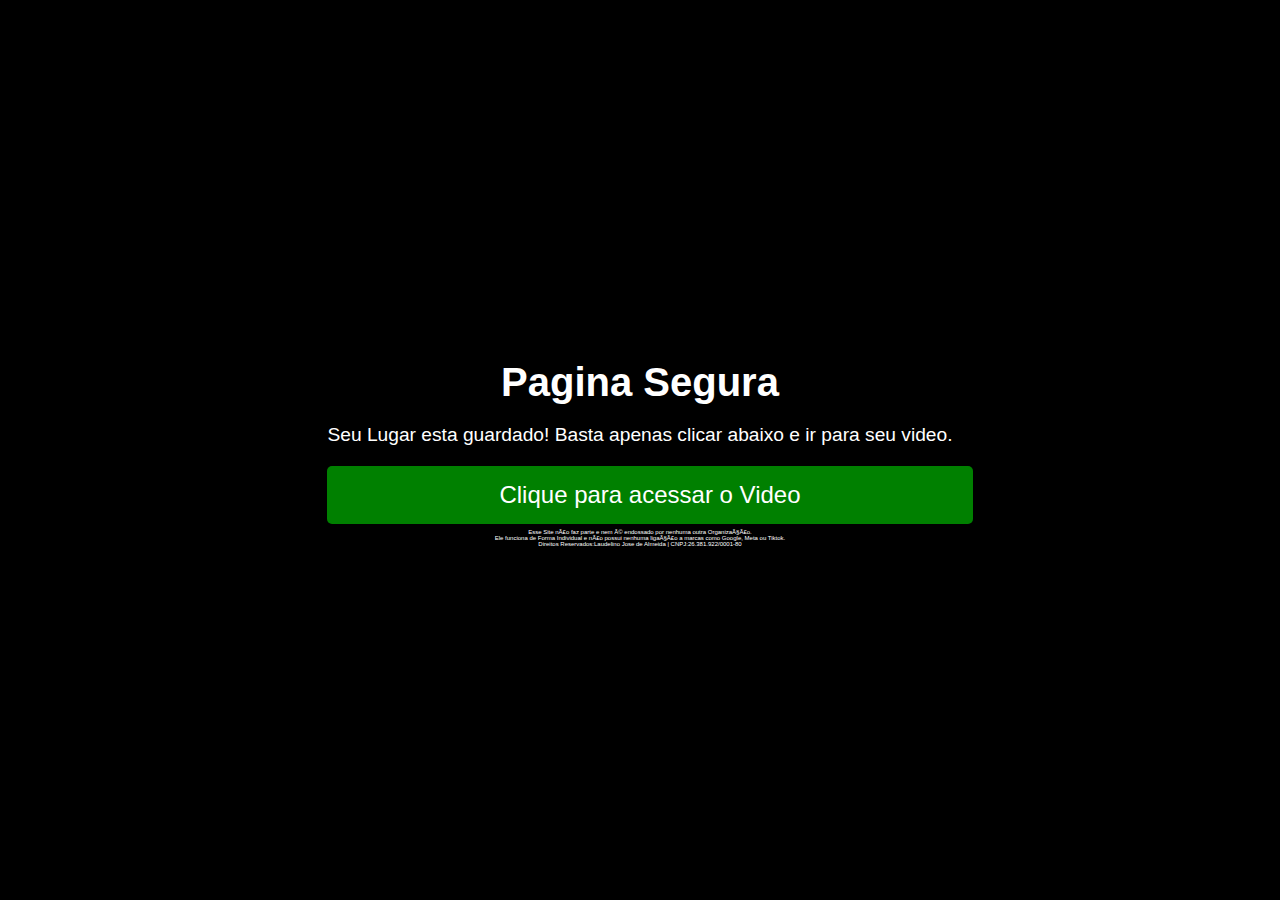
<file: ps/index.html>
<!DOCTYPE html>
<html>
<head>
<meta name="viewport" content="width=device-width, initial-scale=1.0">
<style>
    body {
      background-color: black;
      display: flex;
      justify-content: center;
      align-items: center;
      height: 100vh;
      margin: 0;
      font-family: Arial, sans-serif;
      color: white;
    }
    h1 {
      font-size: 2.5em;
      text-align: center;
      margin-bottom: 10px;
    }
    p {
      font-size: 1.2em;
      text-align: center;
      margin-bottom: 20px;
    }
    .button {
      background-color: green;
      color: white;
      padding: 15px 10px;
      text-align: center;
      text-decoration: none;
      display: inline-block;
      font-size: 1.5em;
      border-radius: 5px;
      width: 100%;
    }
    .disclaimer {
      font-size: 0.3em;
    }
  </style>
</head>
<body>
<div>
<h1>Pagina Segura</h1>
<p>Seu Lugar esta guardado! Basta apenas clicar abaixo e ir para seu video.</p>
<a class="button" href="https://gamemoney.store">Clique para acessar o Video</a>
<p class="disclaimer">Esse Site nÃ£o faz parte e nem Ã© endossado por nenhuma outra OrganizaÃ§Ã£o.<br> Ele funciona de Forma Individual e nÃ£o possui nenhuma ligaÃ§Ã£o a marcas como Google, Meta ou Tiktok.<br> Direitos Reservados:Laudelino Jose de Almeida | CNPJ:26.381.922/0001-80</p>
</div>
</body>
</html>
</file>
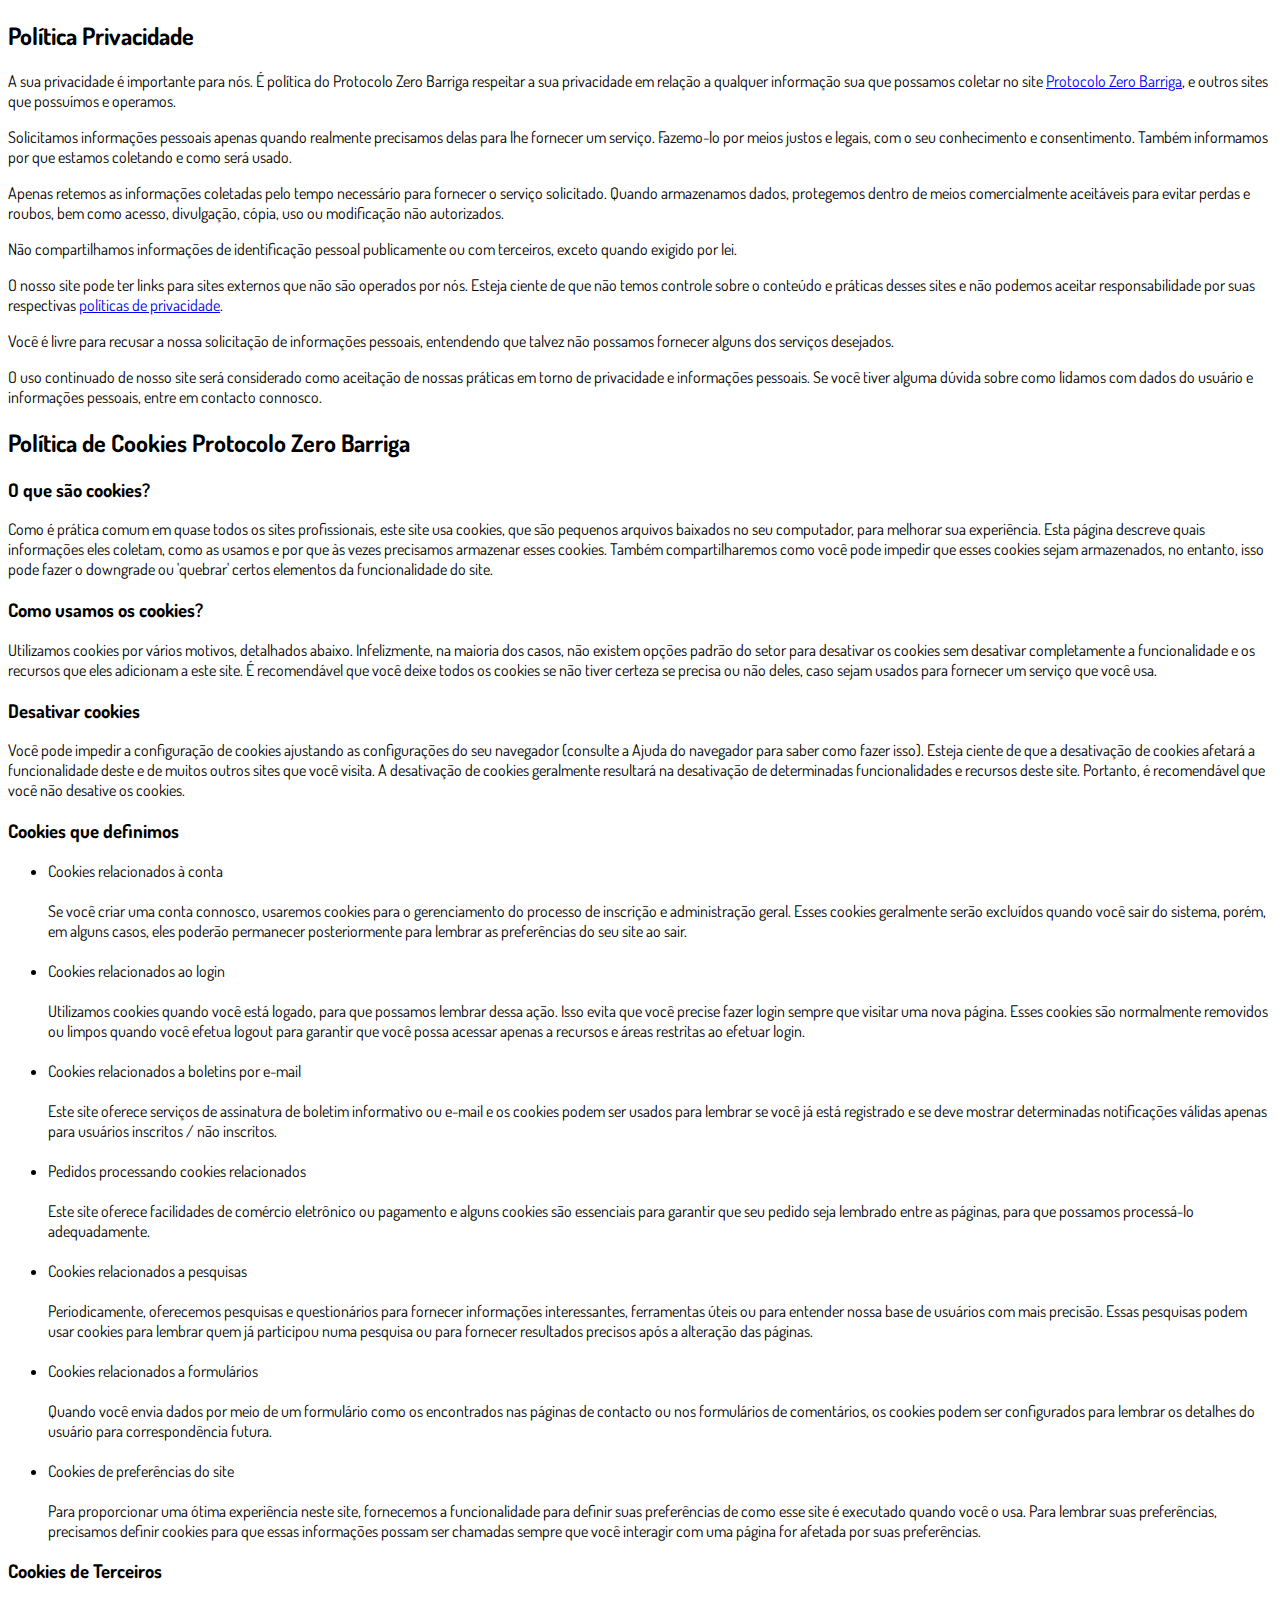
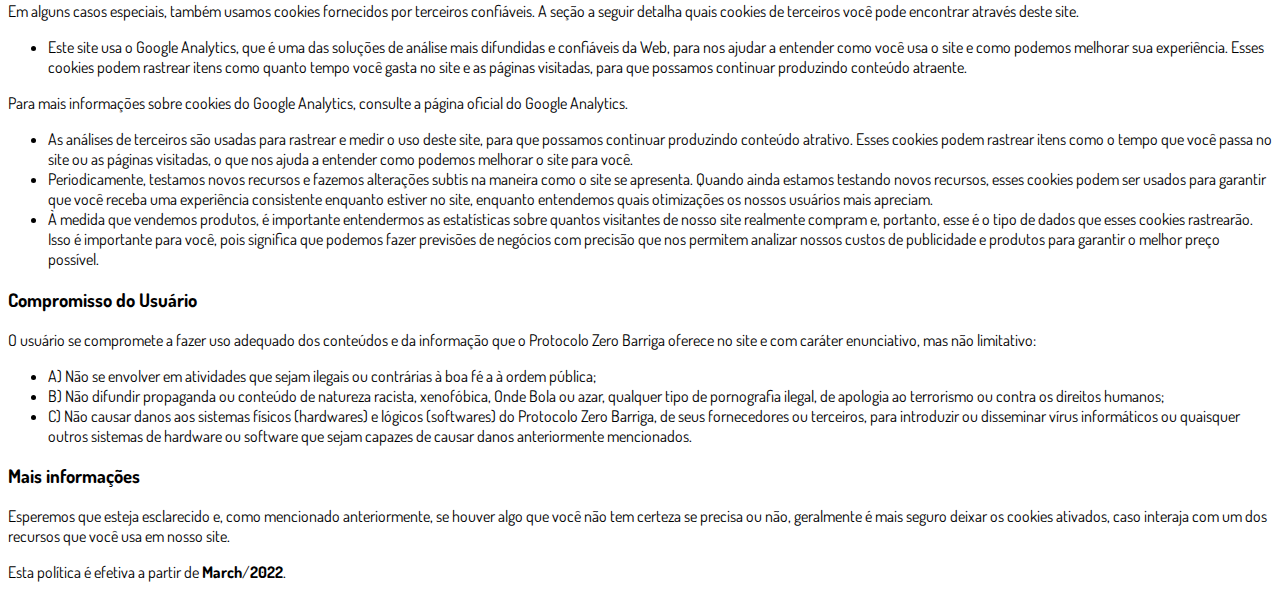
<file: privacidade.html>
<!DOCTYPE html>
<html lang="pt-br">
  <head>
    <meta charset="utf-8">
    <meta name="viewport" content="width=device-width, initial-scale=1, shrink-to-fit=no">

    <link rel="stylesheet" href="https://stackpath.bootstrapcdn.com/bootstrap/4.1.3/css/bootstrap.min.css" integrity="sha384-MCw98/SFnGE8fJT3GXwEOngsV7Zt27NXFoaoApmYm81iuXoPkFOJwJ8ERdknLPMO" crossorigin="anonymous">

    <link rel="preconnect" href="https://fonts.googleapis.com">
    <link rel="preconnect" href="https://fonts.gstatic.com" crossorigin>
    <link href="https://fonts.googleapis.com/css2?family=Dosis:wght@200;300;400;500;600;700;800&display=swap" rel="stylesheet">
    
    <!-- Ícone da Página -->
    <link rel="shortcut icon" type="image/jpg" href="./assets/img/favicon.png">

    <!-- Título da Página -->
    <title>Política de Privacidade | Protocolo Zero Barriga</title>
    
    <style type="text/css">
      body {
        font-family: 'Dosis', sans-serif;
      }
    </style>

  </head>
  <body>
    
    <div class="container py-5">
      <div class="row justify-content-center">
        <div class="col-lg-8">
          <h2>Política Privacidade</h2>                    <p>A sua privacidade é importante para nós. É política do Protocolo Zero Barriga respeitar a sua privacidade em relação a qualquer informação sua que possamos coletar no site <a href="#">Protocolo Zero Barriga</a>, e outros sites que possuímos e operamos.</p>                    <p>Solicitamos informações pessoais apenas quando realmente precisamos delas para lhe fornecer um serviço. Fazemo-lo por meios justos e legais, com o seu conhecimento e consentimento. Também informamos por que estamos coletando e como será usado.                    </p>                    <p>Apenas retemos as informações coletadas pelo tempo necessário para fornecer o serviço solicitado. Quando armazenamos dados, protegemos dentro de meios comercialmente aceitáveis ​​para evitar perdas e roubos, bem como acesso, divulgação, cópia, uso ou                        modificação não autorizados.</p>                    <p>Não compartilhamos informações de identificação pessoal publicamente ou com terceiros, exceto quando exigido por lei.</p>                    <p>O nosso site pode ter links para sites externos que não são operados por nós. Esteja ciente de que não temos controle sobre o conteúdo e práticas desses sites e não podemos aceitar responsabilidade por suas respectivas <a href='https://politicaprivacidade.com' target='_BLANK'>políticas de privacidade</a>.                    </p>                    <p>Você é livre para recusar a nossa solicitação de informações pessoais, entendendo que talvez não possamos fornecer alguns dos serviços desejados.</p>                    <p>O uso continuado de nosso site será considerado como aceitação de nossas práticas em torno de privacidade e informações pessoais. Se você tiver alguma dúvida sobre como lidamos com dados do usuário e informações pessoais, entre em contacto connosco.</p>                    <h2>Política de Cookies Protocolo Zero Barriga</h2>                    <h3>O que são cookies?</h3>                    <p>Como é prática comum em quase todos os sites profissionais, este site usa cookies, que são pequenos arquivos baixados no seu computador, para melhorar sua experiência. Esta página descreve quais informações eles coletam, como as usamos e por que às vezes                        precisamos armazenar esses cookies. Também compartilharemos como você pode impedir que esses cookies sejam armazenados, no entanto, isso pode fazer o downgrade ou 'quebrar' certos elementos da funcionalidade do site.</p>                    <h3>Como usamos os cookies?</h3>                    <p>Utilizamos cookies por vários motivos, detalhados abaixo. Infelizmente, na maioria dos casos, não existem opções padrão do setor para desativar os cookies sem desativar completamente a funcionalidade e os recursos que eles adicionam a este site. É recomendável                        que você deixe todos os cookies se não tiver certeza se precisa ou não deles, caso sejam usados ​​para fornecer um serviço que você usa.</p>                    <h3>Desativar cookies</h3>                    <p>Você pode impedir a configuração de cookies ajustando as configurações do seu navegador (consulte a Ajuda do navegador para saber como fazer isso). Esteja ciente de que a desativação de cookies afetará a funcionalidade deste e de muitos outros sites que                        você visita. A desativação de cookies geralmente resultará na desativação de determinadas funcionalidades e recursos deste site. Portanto, é recomendável que você não desative os cookies.</p>                    <h3>Cookies que definimos</h3>                    <ul>                        <li>                            Cookies relacionados à conta<br><br> Se você criar uma conta connosco, usaremos cookies para o gerenciamento do processo de inscrição e administração geral. Esses cookies geralmente serão excluídos quando você sair do sistema, porém, em alguns                            casos, eles poderão permanecer posteriormente para lembrar as preferências do seu site ao sair.<br><br>                        </li>                        <li>                            Cookies relacionados ao login<br><br> Utilizamos cookies quando você está logado, para que possamos lembrar dessa ação. Isso evita que você precise fazer login sempre que visitar uma nova página. Esses cookies são normalmente removidos ou limpos                            quando você efetua logout para garantir que você possa acessar apenas a recursos e áreas restritas ao efetuar login.<br><br>                        </li>                        <li>                            Cookies relacionados a boletins por e-mail<br><br> Este site oferece serviços de assinatura de boletim informativo ou e-mail e os cookies podem ser usados ​​para lembrar se você já está registrado e se deve mostrar determinadas notificações                            válidas apenas para usuários inscritos / não inscritos.<br><br>                        </li>                        <li>                            Pedidos processando cookies relacionados<br><br> Este site oferece facilidades de comércio eletrônico ou pagamento e alguns cookies são essenciais para garantir que seu pedido seja lembrado entre as páginas, para que possamos processá-lo adequadamente.<br><br>                        </li>                        <li>                            Cookies relacionados a pesquisas<br><br> Periodicamente, oferecemos pesquisas e questionários para fornecer informações interessantes, ferramentas úteis ou para entender nossa base de usuários com mais precisão. Essas pesquisas podem usar cookies                            para lembrar quem já participou numa pesquisa ou para fornecer resultados precisos após a alteração das páginas.<br><br>                        </li>                        <li>                            Cookies relacionados a formulários<br><br> Quando você envia dados por meio de um formulário como os encontrados nas páginas de contacto ou nos formulários de comentários, os cookies podem ser configurados para lembrar os detalhes do usuário                            para correspondência futura.<br><br>                        </li>                        <li>                            Cookies de preferências do site<br><br> Para proporcionar uma ótima experiência neste site, fornecemos a funcionalidade para definir suas preferências de como esse site é executado quando você o usa. Para lembrar suas preferências, precisamos                            definir cookies para que essas informações possam ser chamadas sempre que você interagir com uma página for afetada por suas preferências.<br>                        </li>                    </ul>                    <h3>Cookies de Terceiros</h3>                    <p>Em alguns casos especiais, também usamos cookies fornecidos por terceiros confiáveis. A seção a seguir detalha quais cookies de terceiros você pode encontrar através deste site.</p>                    <ul>                        <li>                            Este site usa o Google Analytics, que é uma das soluções de análise mais difundidas e confiáveis ​​da Web, para nos ajudar a entender como você usa o site e como podemos melhorar sua experiência. Esses cookies podem rastrear itens como quanto tempo                            você gasta no site e as páginas visitadas, para que possamos continuar produzindo conteúdo atraente.                        </li>                    </ul>                    <p>Para mais informações sobre cookies do Google Analytics, consulte a página oficial do Google Analytics.</p>                    <ul>                        <li>                            As análises de terceiros são usadas para rastrear e medir o uso deste site, para que possamos continuar produzindo conteúdo atrativo. Esses cookies podem rastrear itens como o tempo que você passa no site ou as páginas visitadas, o que nos ajuda a entender                            como podemos melhorar o site para você.</li>                        <li>                            Periodicamente, testamos novos recursos e fazemos alterações subtis na maneira como o site se apresenta. Quando ainda estamos testando novos recursos, esses cookies podem ser usados ​​para garantir que você receba uma experiência consistente enquanto                            estiver no site, enquanto entendemos quais otimizações os nossos usuários mais apreciam.</li>                        <li>                            À medida que vendemos produtos, é importante entendermos as estatísticas sobre quantos visitantes de nosso site realmente compram e, portanto, esse é o tipo de dados que esses cookies rastrearão. Isso é importante para você, pois significa que podemos                            fazer previsões de negócios com precisão que nos permitem analizar nossos custos de publicidade e produtos para garantir o melhor preço possível.</li>                                            </ul>                    <h3>Compromisso do Usuário</h3>                                <p>O usuário se compromete a fazer uso adequado dos conteúdos e da informação que o Protocolo Zero Barriga oferece no site e com caráter enunciativo, mas não limitativo:</p>                                        <ul>                        <li>A) Não se envolver em atividades que sejam ilegais ou contrárias à boa fé a à ordem pública;</li>                        <li>B) Não difundir propaganda ou conteúdo de natureza racista, xenofóbica, <a style='color: inherit !important; text-decoration:none !important;' href='https://ondeapostar.pt/onde-da-a-bola/'>Onde Bola</a> ou azar, qualquer tipo de pornografia ilegal, de apologia ao terrorismo ou contra os direitos humanos;</li>                        <li>C) Não causar danos aos sistemas físicos (hardwares) e lógicos (softwares) do Protocolo Zero Barriga, de seus fornecedores ou terceiros, para introduzir ou disseminar vírus informáticos ou quaisquer outros sistemas de hardware ou software que sejam capazes de causar danos anteriormente mencionados.</li>                    </ul>                                        <h3>Mais informações</h3>                    <p>Esperemos que esteja esclarecido e, como mencionado anteriormente, se houver algo que você não tem certeza se precisa ou não, geralmente é mais seguro deixar os cookies ativados, caso interaja com um dos recursos que você usa em nosso site.</p>                    <p>Esta política é efetiva a partir de <strong>March</strong>/<strong>2022</strong>.</p>
        </div>
      </div>
    </div>

    <script src="https://code.jquery.com/jquery-3.3.1.slim.min.js" integrity="sha384-q8i/X+965DzO0rT7abK41JStQIAqVgRVzpbzo5smXKp4YfRvH+8abtTE1Pi6jizo" crossorigin="anonymous"></script>
    <script src="https://cdnjs.cloudflare.com/ajax/libs/popper.js/1.14.3/umd/popper.min.js" integrity="sha384-ZMP7rVo3mIykV+2+9J3UJ46jBk0WLaUAdn689aCwoqbBJiSnjAK/l8WvCWPIPm49" crossorigin="anonymous"></script>
    <script src="https://stackpath.bootstrapcdn.com/bootstrap/4.1.3/js/bootstrap.min.js" integrity="sha384-ChfqqxuZUCnJSK3+MXmPNIyE6ZbWh2IMqE241rYiqJxyMiZ6OW/JmZQ5stwEULTy" crossorigin="anonymous"></script>
  </body>
</html>
</file>
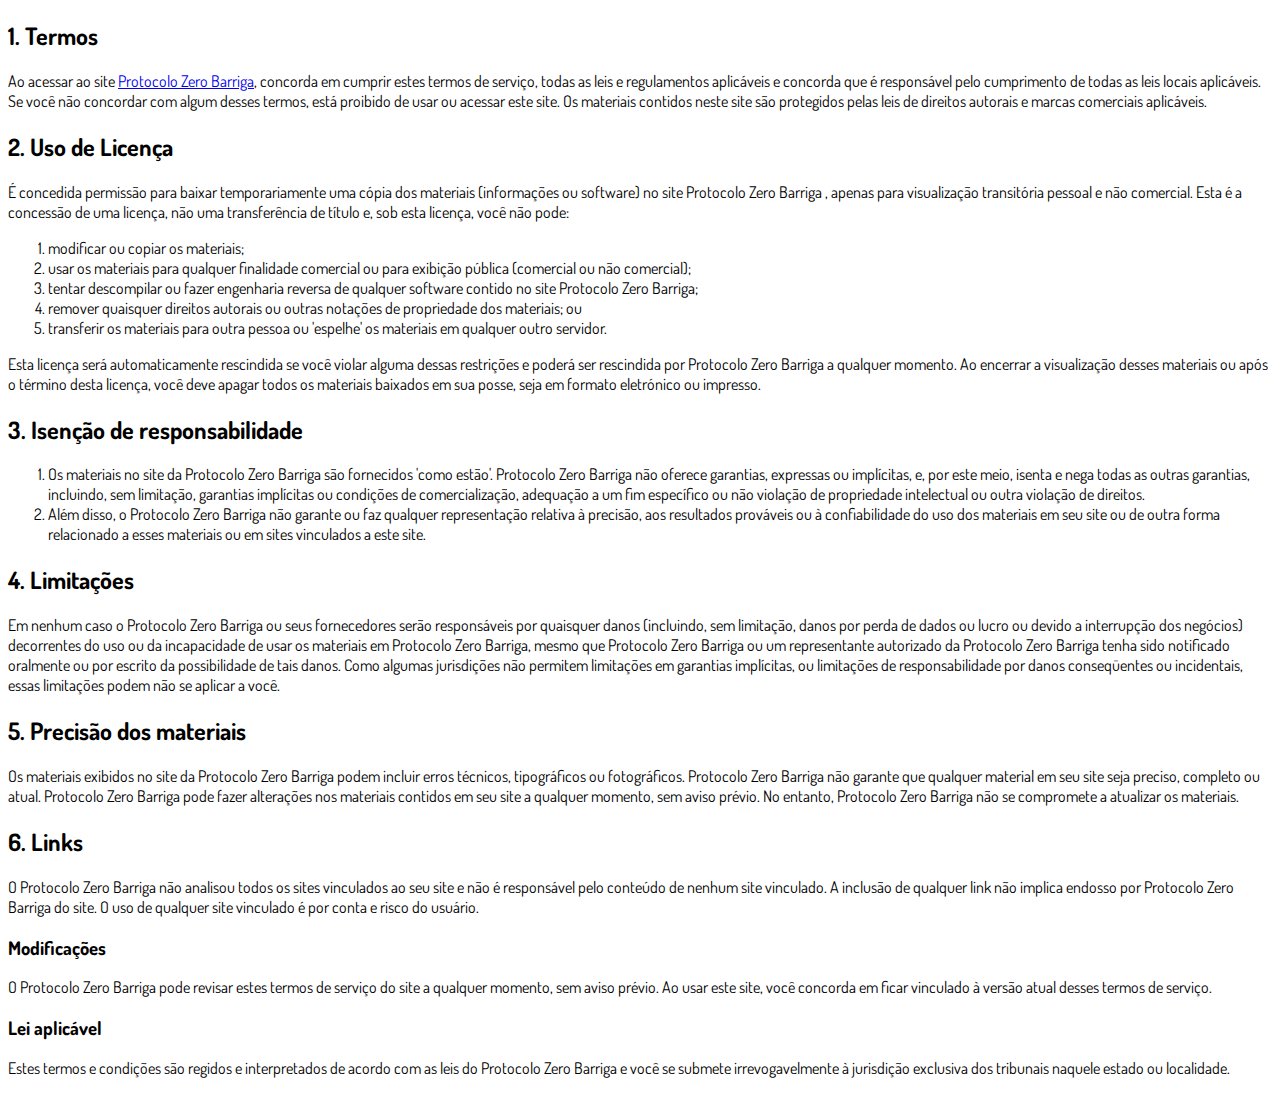
<file: termos.html>
<!DOCTYPE html>
<html lang="pt-br">
  <head>
    <meta charset="utf-8">
    <meta name="viewport" content="width=device-width, initial-scale=1, shrink-to-fit=no">

    <link rel="stylesheet" href="https://stackpath.bootstrapcdn.com/bootstrap/4.1.3/css/bootstrap.min.css" integrity="sha384-MCw98/SFnGE8fJT3GXwEOngsV7Zt27NXFoaoApmYm81iuXoPkFOJwJ8ERdknLPMO" crossorigin="anonymous">

    <link rel="preconnect" href="https://fonts.googleapis.com">
    <link rel="preconnect" href="https://fonts.gstatic.com" crossorigin>
    <link href="https://fonts.googleapis.com/css2?family=Dosis:wght@200;300;400;500;600;700;800&display=swap" rel="stylesheet">
    
    <!-- Ícone da Página -->
    <link rel="shortcut icon" type="image/jpg" href="./assets/img/favicon.png">

    <!-- Título da Página -->
    <title>Termos de Uso | Protocolo Zero Barriga</title>
    
    <style type="text/css">
      body {
        font-family: 'Dosis', sans-serif;
      }
    </style>

  </head>
  <body>
    
    <div class="container py-5">
      <div class="row justify-content-center">
        <div class="col-lg-8">
          <h2>1. Termos</h2>            <p>Ao acessar ao site <a href='#'>Protocolo Zero Barriga</a>, concorda em cumprir estes termos de serviço, todas as leis e regulamentos aplicáveis ​​e concorda que é responsável pelo cumprimento de todas as leis locais aplicáveis. Se você não concordar com algum                desses termos, está proibido de usar ou acessar este site. Os materiais contidos neste site são protegidos pelas leis de direitos autorais e marcas comerciais aplicáveis.</p>            <h2>2. Uso de Licença</h2>            <p>É concedida permissão para baixar temporariamente uma cópia dos materiais (informações ou software) no site Protocolo Zero Barriga , apenas para visualização transitória pessoal e não comercial. Esta é a concessão de uma licença, não uma transferência de título e,                sob esta licença, você não pode: </p>            <ol>            <li>modificar ou copiar os materiais;  </li>            <li>usar os materiais para qualquer finalidade comercial ou para exibição pública (comercial ou não comercial);  </li>            <li>tentar descompilar ou fazer engenharia reversa de qualquer software contido no site Protocolo Zero Barriga;  </li>            <li>remover quaisquer direitos autorais ou outras notações de propriedade dos materiais; ou  </li>            <li>transferir os materiais para outra pessoa ou 'espelhe' os materiais em qualquer outro servidor.</li>            </ol>            <p>Esta licença será automaticamente rescindida se você violar alguma dessas restrições e poderá ser rescindida por Protocolo Zero Barriga a qualquer momento. Ao encerrar a visualização desses materiais ou após o término desta licença, você deve apagar todos os materiais                baixados em sua posse, seja em formato eletrónico ou impresso.</p>            <h2>3. Isenção de responsabilidade</h2>            <ol>            <li>Os materiais no site da Protocolo Zero Barriga são fornecidos 'como estão'. Protocolo Zero Barriga não oferece garantias, expressas ou implícitas, e, por este meio, isenta e nega todas as outras garantias, incluindo, sem limitação, garantias implícitas ou condições de comercialização,            adequação a um fim específico ou não violação de propriedade intelectual ou outra violação de direitos. </li>            <li>Além disso, o Protocolo Zero Barriga não garante ou faz qualquer representação relativa à precisão, aos resultados prováveis ​​ou à confiabilidade do uso dos            materiais em seu site ou de outra forma relacionado a esses materiais ou em sites vinculados a este site.</li>            </ol>            <h2>4. Limitações</h2>            <p>Em nenhum caso o Protocolo Zero Barriga ou seus fornecedores serão responsáveis ​​por quaisquer danos (incluindo, sem limitação, danos por perda de dados ou lucro ou devido a interrupção dos negócios) decorrentes do uso ou da incapacidade de usar os materiais em Protocolo Zero Barriga,                mesmo que Protocolo Zero Barriga ou um representante autorizado da Protocolo Zero Barriga tenha sido notificado oralmente ou por escrito da possibilidade de tais danos. Como algumas jurisdições não permitem limitações em garantias implícitas, ou limitações de responsabilidade                por danos conseqüentes ou incidentais, essas limitações podem não se aplicar a você.</p>            <h2>5. Precisão dos materiais</h2>            <p>Os materiais exibidos no site da Protocolo Zero Barriga podem incluir erros técnicos, tipográficos ou fotográficos. Protocolo Zero Barriga não garante que qualquer material em seu site seja preciso, completo ou atual. Protocolo Zero Barriga pode fazer alterações nos materiais contidos em seu                site a qualquer momento, sem aviso prévio. No entanto, Protocolo Zero Barriga não se compromete a atualizar os materiais.</p>            <h2>6. Links</h2>            <p>O Protocolo Zero Barriga não analisou todos os sites vinculados ao seu site e não é responsável pelo conteúdo de nenhum site vinculado. A inclusão de qualquer link não implica endosso por Protocolo Zero Barriga do site. O uso de qualquer site vinculado é por conta e risco do usuário.</p>            </p>            <h3>Modificações</h3>            <p>O Protocolo Zero Barriga pode revisar estes termos de serviço do site a qualquer momento, sem aviso prévio. Ao usar este site, você concorda em ficar vinculado à versão atual desses termos de serviço.</p>            <h3>Lei aplicável</h3>            <p>Estes termos e condições são regidos e interpretados de acordo com as leis do Protocolo Zero Barriga e você se submete irrevogavelmente à jurisdição exclusiva dos tribunais naquele estado ou localidade.</p>
        </div>
      </div>
    </div>

    <script src="https://code.jquery.com/jquery-3.3.1.slim.min.js" integrity="sha384-q8i/X+965DzO0rT7abK41JStQIAqVgRVzpbzo5smXKp4YfRvH+8abtTE1Pi6jizo" crossorigin="anonymous"></script>
    <script src="https://cdnjs.cloudflare.com/ajax/libs/popper.js/1.14.3/umd/popper.min.js" integrity="sha384-ZMP7rVo3mIykV+2+9J3UJ46jBk0WLaUAdn689aCwoqbBJiSnjAK/l8WvCWPIPm49" crossorigin="anonymous"></script>
    <script src="https://stackpath.bootstrapcdn.com/bootstrap/4.1.3/js/bootstrap.min.js" integrity="sha384-ChfqqxuZUCnJSK3+MXmPNIyE6ZbWh2IMqE241rYiqJxyMiZ6OW/JmZQ5stwEULTy" crossorigin="anonymous"></script>
  </body>
</html>
</file>
